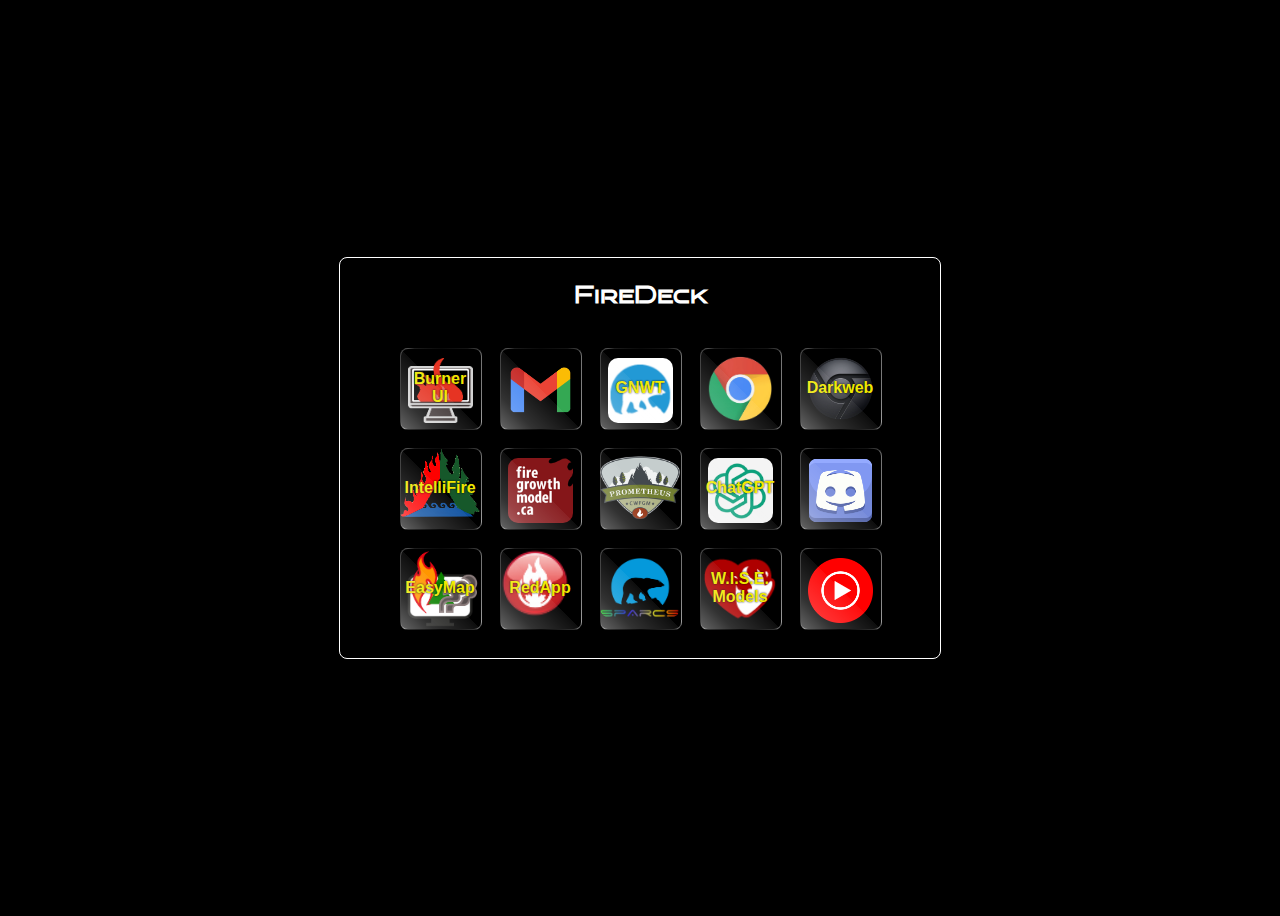
<file: deckdemo.html>
<!DOCTYPE html>
<html>

<head>
    <title>Icon Panel Example</title>
    <link rel="stylesheet" href="https://use.fontawesome.com/releases/v5.7.0/css/all.css"
        integrity="sha384-UO2eT0CpHqdSJQ6hJty5KVpDMNl0z+K5PaXXWgW0UvZ5q1tM+kCxh6PbVq+1sN" crossorigin="anonymous">
    <link href="https://fonts.googleapis.com/css?family=Bruno+Ace+SC" rel="stylesheet">
    <!-- add the style.css sheet -->
    <link rel="stylesheet" href="style.css">

</head>

<body>
    <div class="page-container">
        <div class="outer-panel">
            <div class="branding-panel">
                Fire <i class="fas fa-fire"></i> Deck<br>
            </div>
            <div class="panel">
                <div class="icon-container">
                    <div class="icon" id="icon1">
                        <div class="outer-div">
                            <div class="inner-div front-div glass2">

                            </div>
                            <div class="inner-div back-div">
                                <b> Burner<br>UI </b>
                                <img class="smaller-img" src="icons/burner_logo.png" alt="Button Image">
                            </div>
                        </div>
                    </div>
                    <div class="icon" id="icon2">
                        <div class="outer-div">
                            <div class="inner-div front-div glass2">

                            </div>
                            <div class="inner-div back-div">

                                <img class="smaller-img" src="icons/gmail.png" alt="Button Image">
                            </div>
                        </div>
                    </div>
                    <div class="icon" id="icon3">
                        <div class="outer-div">
                            <div class="inner-div front-div glass2">

                            </div>
                            <div class="inner-div back-div">
                                <b> GNWT </b>
                                <img class="smaller-img" src="icons/GNWT.png" alt="Button Image">
                            </div>
                        </div>
                    </div>
                    <div class="icon" id="icon4">
                        <div class="outer-div">
                            <div class="inner-div front-div glass2">

                            </div>
                            <div class="inner-div back-div">
                                <b> </b>
                                <img src="icons/google-chrome.png" alt="Button Image">
                            </div>
                        </div>
                    </div>
                    <div class="icon" id="icon5">
                        <div class="outer-div">
                            <div class="inner-div front-div glass2">

                            </div>
                            <div class="inner-div back-div">
                                <b> Darkweb </b>
                                <img src="icons/google-chrome-dark.png" alt="Button Image">
                            </div>
                        </div>
                    </div>
                    <div class="icon" id="icon6">
                        <div class="outer-div">
                            <div class="inner-div front-div glass2">

                            </div>
                            <div class="inner-div back-div">
                                <b> IntelliFire </b>
                                <img src="icons/intellifire_logo.png" alt="Button Image">
                            </div>
                        </div>
                    </div>
                    <div class="icon" id="icon7">
                        <div class="outer-div">
                            <div class="inner-div front-div glass2">

                            </div>
                            <div class="inner-div back-div">
                                <b> </b>
                                <img class="smaller-img" src="icons/logo_fgm.png" alt="Button Image">
                            </div>
                        </div>
                    </div>
                    <div class="icon" id="icon8">
                        <div class="outer-div">
                            <div class="inner-div front-div glass2">

                            </div>
                            <div class="inner-div back-div">
                                <b> </b>
                                <img class="notsquare-img" src="icons/logo_prometheus.png" alt="Button Image">
                            </div>
                        </div>
                    </div>
                    <div class="icon" id="icon9">
                        <div class="outer-div">
                            <div class="inner-div front-div glass2">

                            </div>
                            <div class="inner-div back-div">
                                <b> ChatGPT </b>
                                <img class="smaller-img" src="icons/chatGPT.png" alt="Button Image">
                            </div>
                        </div>
                    </div>
                    <div class="icon" id="icon10">
                        <div class="outer-div">
                            <div class="inner-div front-div glass2">

                            </div>
                            <div class="inner-div back-div">
                                <b>  </b>
                                <img class="smaller-img" src="icons/discord_logo_icon.png" alt="Button Image">
                            </div>
                        </div>
                    </div>
                    <div class="icon" id="icon11">
                        <div class="outer-div">
                            <div class="inner-div front-div glass2">

                            </div>
                            <div class="inner-div back-div">
                                <b> EasyMap </b>
                                <img src="icons/easymap_logo.png" alt="Button Image">
                            </div>
                        </div>
                    </div>
                    <div class="icon" id="icon12">
                        <div class="outer-div">
                            <div class="inner-div front-div glass2">

                            </div>
                            <div class="inner-div back-div">
                                <b> RedApp </b>
                                <img src="icons/redapp-logo-60x60_0.png" alt="Button Image">
                            </div>
                        </div>
                    </div>
                    <div class="icon" id="icon13">
                        <div class="outer-div">
                            <div class="inner-div front-div glass2">

                            </div>
                            <div class="inner-div back-div">
                                <b>  </b>
                                <img class="notsquare-img" src="icons/sparcs_logo.png" alt="Button Image">
                            </div>
                        </div>
                    </div>
                    <div class="icon" id="icon14">
                        <div class="outer-div">
                            <div class="inner-div front-div glass2">

                            </div>
                            <div class="inner-div back-div">
                                <b> W.I.S.E.<br>Models </b>
                                <img src="icons/WISE-logo.png" alt="Button Image">
                            </div>
                        </div>
                    </div>
                    <div class="icon" id="icon15">
                        <div class="outer-div">
                            <div class="inner-div front-div glass2">

                            </div>
                            <div class="inner-div back-div">
                                <b>  </b>
                                <img class="smaller-img" src="icons/youtube-music.png" alt="Button Image">
                            </div>
                        </div>
                    </div>
                </div>
            </div>
        </div>
    </div>
</body>

</html>
</file>
<file: style.css>
body {
    background-color: black;
}

.page-container {
    display: flex;
    justify-content: center;
    align-items: center;
    height: 100vh;
}

.branding-panel {
    padding: 15px;
    color: white;
    width: 100%;
    font-family: 'Bruno Ace SC', cursive;
    /* border: 1px solid white; */
    font-size: 24px;
    font-weight: bold;
    display: flex;
    justify-content: center;
    align-items: center;
    border-radius: 8px;
    -webkit-border-radius: 8px;
    -moz-border-radius: 8px;
}

.panel {
    width: 550px;
    height: 315px;
    /* border: 1px solid white; */
    display: flex;
    justify-content: center;
    align-items: center;
    border-radius: 8px;
    -webkit-border-radius: 8px;
    -moz-border-radius: 8px;
}

.outer-panel {
    width: 600px;
    height: 400px;
    border: 1px solid white;
    display: flex;
    flex-wrap: wrap;
    justify-content: center;
    align-items: top;
    border-radius: 8px;
    -webkit-border-radius: 8px;
    -moz-border-radius: 8px;



}

.icon-container {
    display: grid;
    grid-template-columns: repeat(5, 80px);
    grid-template-rows: repeat(3, 80px);
    gap: 20px;
    justify-items: center;
    align-items: center;
}

.icon {
    width: 80px;
    height: 80px;
    /* border: 1px solid white; */
    display: flex;
    justify-content: center;
    align-items: center;
    color: white;
}

.icon:active {
    transform: scale(0.95);
}

.inner-div img.notsquare-img {
    width: 80px;
    border-radius: 10px;
    z-index: -1;
    position: absolute;
    top: 50%;
    left: 0%;
    transform: translateY(-50%);
}

.inner-div img.smaller-img {
    width: 65px !important;
    height: 65px !important;
    border-radius: 10px;
    z-index: -1;
    position: absolute;
    top: 10px;
    left: 10%;
}

.inner-div img:not(.smaller-img):not(.notsquare-img) {
    width: 80px;
    height: 80px;
    border-radius: 10px;
    z-index: -1;
    position: absolute;
    top: 0px;
    left: 0%;
}

.inner-div {
    position: absolute;
    top: 0;
    left: 0;
    width: 100%;
    height: 100%;
    display: flex;
    justify-content: center;
    align-items: center;
    color: rgb(255, 255, 255);
    font-size: 16px;
    border-radius: 8px;
    -webkit-border-radius: 8px;
    -moz-border-radius: 8px;
}

.front-div {
    z-index: 1;

    /* background-color: rgba(255, 0, 0, 0.5); */
}

.back-div {
    z-index: 0;
    color: #fff700f4;
    /* center all text content */
    text-align: center;
    /* add a black dropshadow to teh text */
    text-shadow: 0px 0px 2px black;
    /* set to a nice sans serif font */
    font-family: sans-serif;

    /* background-color: rgba(0, 0, 255, 0.5); */
}

.glass2 {
    background: linear-gradient(45deg,
            rgba(255, 255, 255, 0.4) 0%,
            rgba(255, 255, 255, 0.2) 20%,
            rgba(255, 255, 255, 0.05) 50%,
            rgba(0, 0, 0, 0.0) 50%,
            rgba(0, 0, 0, 0.0) 100%);
    /* W3C */
    border-color: rgba(255, 255, 255, 0.4);
    border-image: none;
    border-style: inset;
    border-width: 1px;

}

.glass2:before {
    position: absolute;
    content: "";
    top: -2px;
    left: 2%;
    width: 96%;
    height: 2px;
    background: linear-gradient(to right,
            rgba(0, 0, 0, 0) 0%,
            rgba(0, 0, 0, 0.75) 15%,
            rgba(0, 0, 0, 0.9) 50%,
            rgba(0, 0, 0, 0.75) 85%,
            rgba(0, 0, 0, 0) 100%);
    z-index: 10;
}

.glass2:after {
    position: absolute;
    content: "";
    top: 100%;
    left: 2%;
    width: 96%;
    height: 2px;
    background: linear-gradient(to right,
            rgba(0, 0, 0, 0) 0%,
            rgba(0, 0, 0, 0.5) 5%,
            rgba(0, 0, 0, 0.9) 50%,
            rgba(0, 0, 0, 0.5) 95%,
            rgba(0, 0, 0, 0) 100%);
    z-index: 1;
}

.outer-div {
    position: relative;
    cursor: pointer;
    width: 80px;
    /* Adjusted width to accommodate the image padding */
    height: 80px;
    /* Adjusted height to accommodate the image padding */

    border-radius: 8px;
    -webkit-border-radius: 8px;
    -moz-border-radius: 8px;

    -webkit-transition: all 0.1s ease-in-out;
    -moz-transition: all 0.1s ease-in-out;
    -o-transition: all 0.1s ease-in-out;
    transition: all 0.1s ease-in-out;

    outline: 0;
}
</file>
